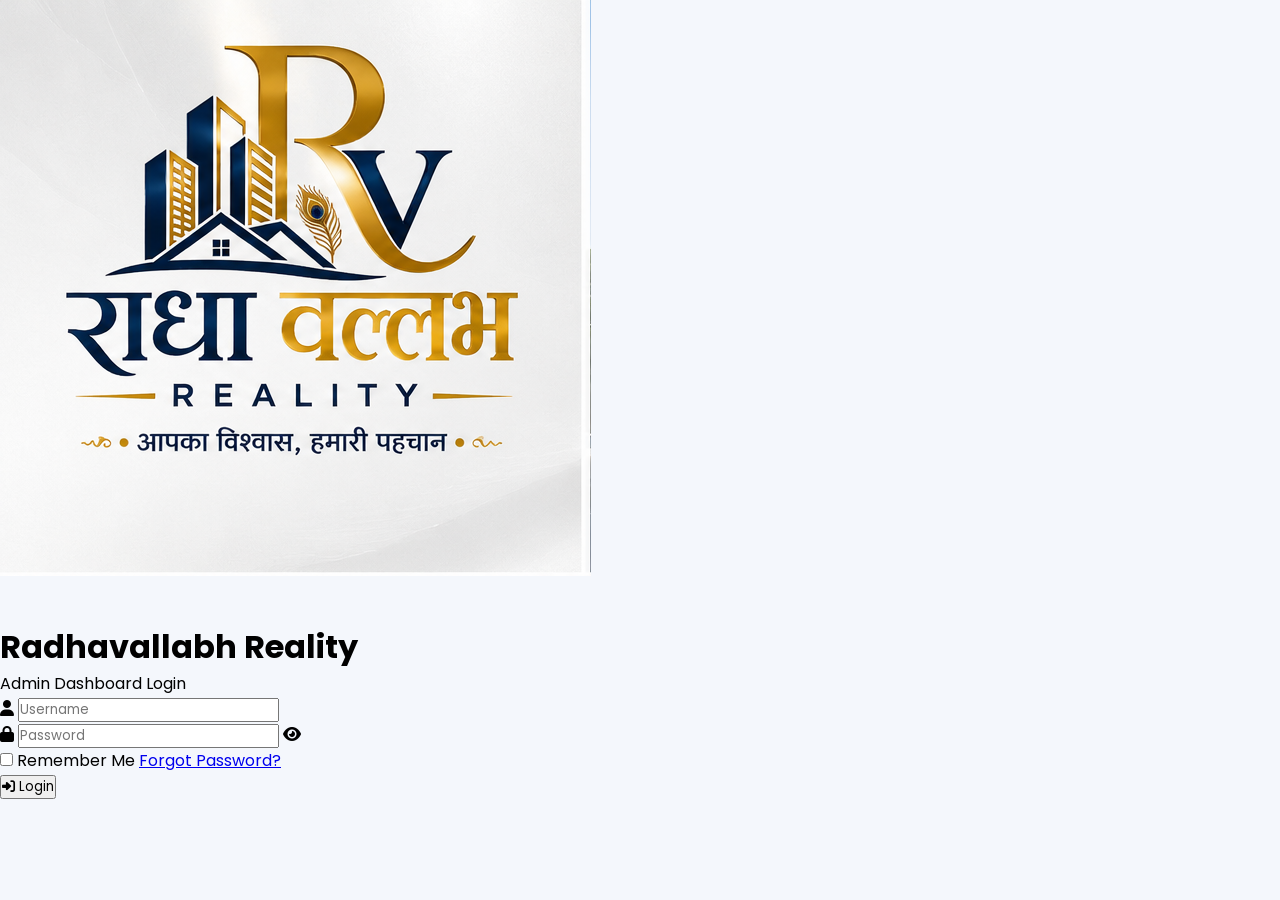
<file: login.html>
<!DOCTYPE html>
<html lang="en">

<head>
    <meta charset="UTF-8">
    <meta name="viewport" content="width=device-width, initial-scale=1.0">

    <title>Radhavallabh Reality | Admin Login</title>

    <link rel="stylesheet" href="css/dashboard.css">

    <link href="https://fonts.googleapis.com/css2?family=Poppins:wght@300;400;500;600;700&display=swap" rel="stylesheet">

    <link rel="stylesheet"
        href="https://cdnjs.cloudflare.com/ajax/libs/font-awesome/6.5.2/css/all.min.css">
</head>

<body>

<div class="overlay">

<div class="login-card">

    <img src="images/logo.png" class="logo" alt="Logo">

    <h1>Radhavallabh Reality</h1>

    <p>Admin Dashboard Login</p>

    <form id="loginForm">

        <div class="input-group">

            <i class="fa-solid fa-user"></i>

            <input
            type="text"
            placeholder="Username"
            required>

        </div>

        <div class="input-group">

            <i class="fa-solid fa-lock"></i>

            <input
            type="password"
            id="password"
            placeholder="Password"
            required>

            <span id="togglePassword">

                <i class="fa-solid fa-eye"></i>

            </span>

        </div>

        <div class="remember">

            <label>

                <input type="checkbox">

                Remember Me

            </label>

            <a href="#">Forgot Password?</a>

        </div>

        <button>

            <i class="fa-solid fa-right-to-bracket"></i>

            Login

        </button>

    </form>

</div>

</div>

<script src="js/dashboard.js"></script>

</body>
</html>
</file>
<file: css/dashboard.css>
/* ===== Google Font ===== */
@import url('https://fonts.googleapis.com/css2?family=Poppins:wght@300;400;500;600;700&display=swap');

*{
    margin:0;
    padding:0;
    box-sizing:border-box;
    font-family:'Poppins',sans-serif;
}

body{
    background:#f4f7fc;
    display:flex;
    min-height:100vh;
}

/* Sidebar */

.sidebar{
    width:250px;
    background:#0f172a;
    color:#fff;
    position:fixed;
    left:0;
    top:0;
    bottom:0;
    padding:25px;
}

.logo{
    text-align:center;
    margin-bottom:40px;
}

.logo h2{
    color:#fff;
    font-size:28px;
}

.logo p{
    color:#94a3b8;
    font-size:14px;
}

.sidebar ul{
    list-style:none;
}

.sidebar ul li{
    padding:15px;
    margin:10px 0;
    border-radius:10px;
    cursor:pointer;
    transition:.3s;
}

.sidebar ul li i{
    margin-right:12px;
}

.sidebar ul li:hover,
.sidebar ul .active{
    background:#2563eb;
}

/* Main */

.main{
    margin-left:250px;
    width:calc(100% - 250px);
    padding:30px;
}

/* Top */

.topbar{
    display:flex;
    justify-content:space-between;
    align-items:center;
    margin-bottom:30px;
}

.topbar h1{
    font-size:32px;
}

.admin{
    display:flex;
    align-items:center;
    gap:10px;
    font-weight:600;
}

.admin i{
    font-size:32px;
    color:#2563eb;
}

/* Cards */

.cards{
    display:grid;
    grid-template-columns:repeat(auto-fit,minmax(220px,1fr));
    gap:20px;
}

.card{
    background:#fff;
    border-radius:15px;
    padding:25px;
    box-shadow:0 5px 15px rgba(0,0,0,.08);
    transition:.3s;
}

.card:hover{
    transform:translateY(-6px);
}

.card i{
    font-size:35px;
    color:#2563eb;
}

.card h3{
    margin:15px 0;
    color:#666;
}

.card h2{
    font-size:35px;
}

/* Chart */

.chartBox{
    background:#fff;
    margin-top:30px;
    padding:25px;
    border-radius:15px;
    box-shadow:0 5px 15px rgba(0,0,0,.08);
}

.chartBox canvas{
    width:100% !important;
    max-height:350px;
}

/* Tables */

.tables{
    display:grid;
    grid-template-columns:1fr 1fr;
    gap:25px;
    margin-top:30px;
}

.tableBox{
    background:#fff;
    border-radius:15px;
    padding:25px;
    box-shadow:0 5px 15px rgba(0,0,0,.08);
}

.tableBox h2{
    margin-bottom:20px;
}

#projectList{
    list-style:none;
}

#projectList li{
    display:flex;
    justify-content:space-between;
    align-items:center;
    background:#eef4ff;
    padding:12px;
    margin-bottom:10px;
    border-radius:8px;
}

#projectList button{
    background:#ef4444;
    color:#fff;
    border:none;
    padding:6px 12px;
    border-radius:6px;
    cursor:pointer;
}

#projectName{
    width:100%;
    padding:12px;
    margin-top:15px;
    border:1px solid #ccc;
    border-radius:8px;
}

#addProject{
    width:100%;
    margin-top:12px;
    padding:12px;
    border:none;
    border-radius:8px;
    background:#2563eb;
    color:#fff;
    cursor:pointer;
    font-size:16px;
}

#addProject:hover{
    background:#1d4ed8;
}

/* Contact Table */

table{
    width:100%;
    border-collapse:collapse;
}

table th{
    background:#2563eb;
    color:white;
    padding:12px;
}

table td{
    padding:10px;
    border-bottom:1px solid #ddd;
}

/* Responsive */

@media(max-width:900px){

.sidebar{
    width:70px;
}

.logo h2,
.logo p{
    display:none;
}

.sidebar li{
    text-align:center;
}

.sidebar li i{
    margin:0;
}

.sidebar li{
    font-size:0;
}

.sidebar li i{
    font-size:20px;
}

.main{
    margin-left:70px;
    width:calc(100% - 70px);
}

.tables{
    grid-template-columns:1fr;
}

}
</file>
